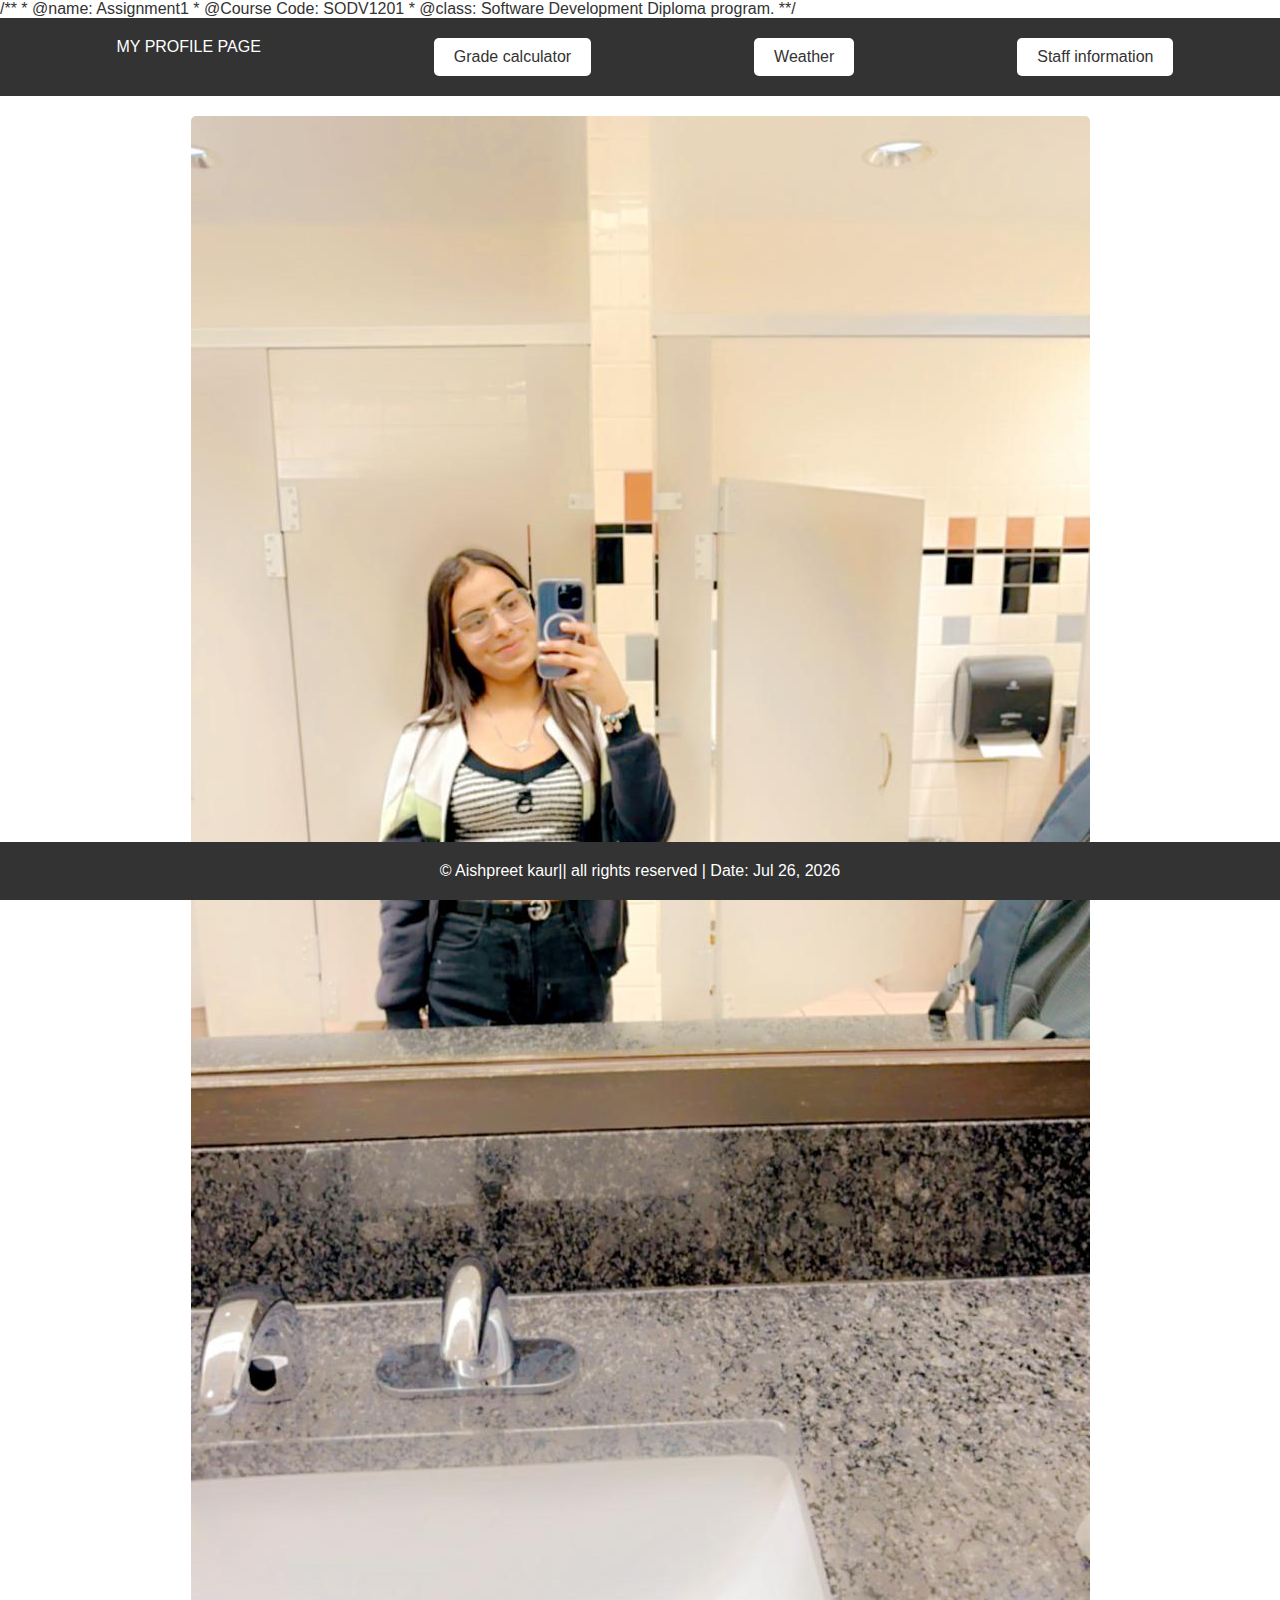
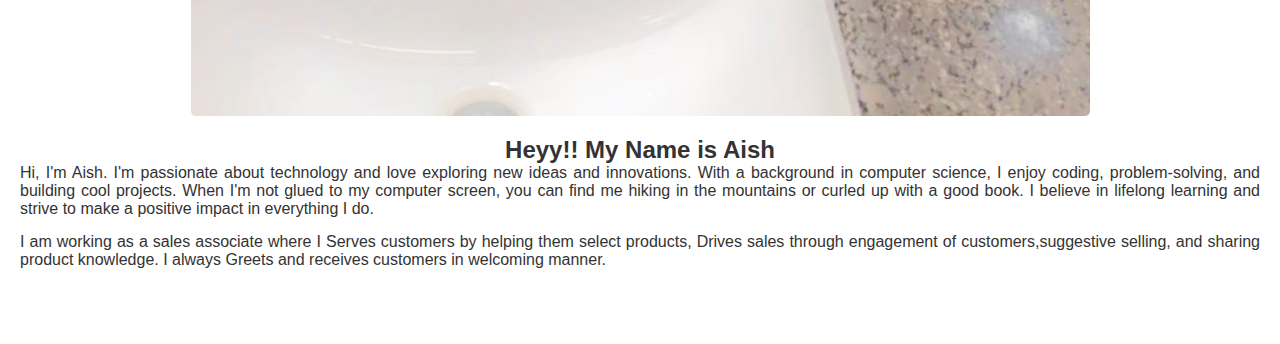
<file: index.html>
/**
* @name: Assignment1
* @Course Code: SODV1201
* @class: Software Development Diploma program.
**/
<!DOCTYPE html>
<html lang="en">
<head>
    <meta charset="UTF-8">
    <meta name="viewport" content="width=device-width, initial-scale=1.0">
    <title>Document</title>
    <link rel="stylesheet" type="text/css" href="style.css">
</head>
<body>
    <header>
        <p>MY PROFILE PAGE</p>
        <a href="grade.html" >Grade calculator</a>
        <a href="weather.html">Weather</a>
        <a href="staff.html">Staff information</a>
    </header>
    <img src="aish.jpg" id="picture">
    <h3 id="name">Heyy!! My Name is Aish</h3>
    <p> Hi, I'm Aish. I'm passionate about technology and love exploring new ideas and innovations. With a background in computer science, I enjoy coding, problem-solving, and building cool projects. When I'm not glued to my computer screen, you can find me hiking in the mountains or curled up with a good book. I believe in lifelong learning and strive to make a positive impact in everything I do.</p>
    <p>I am working as a sales associate where I Serves customers by helping them select products, Drives sales through engagement of customers,suggestive selling, and sharing product knowledge. I always Greets and receives customers in welcoming manner.</p>
    <footer id="footer">&copy; Aishpreet kaur|| all rights reserved</footer>
    <script src="script.js">
    </script>
</body>
</html>
</file>
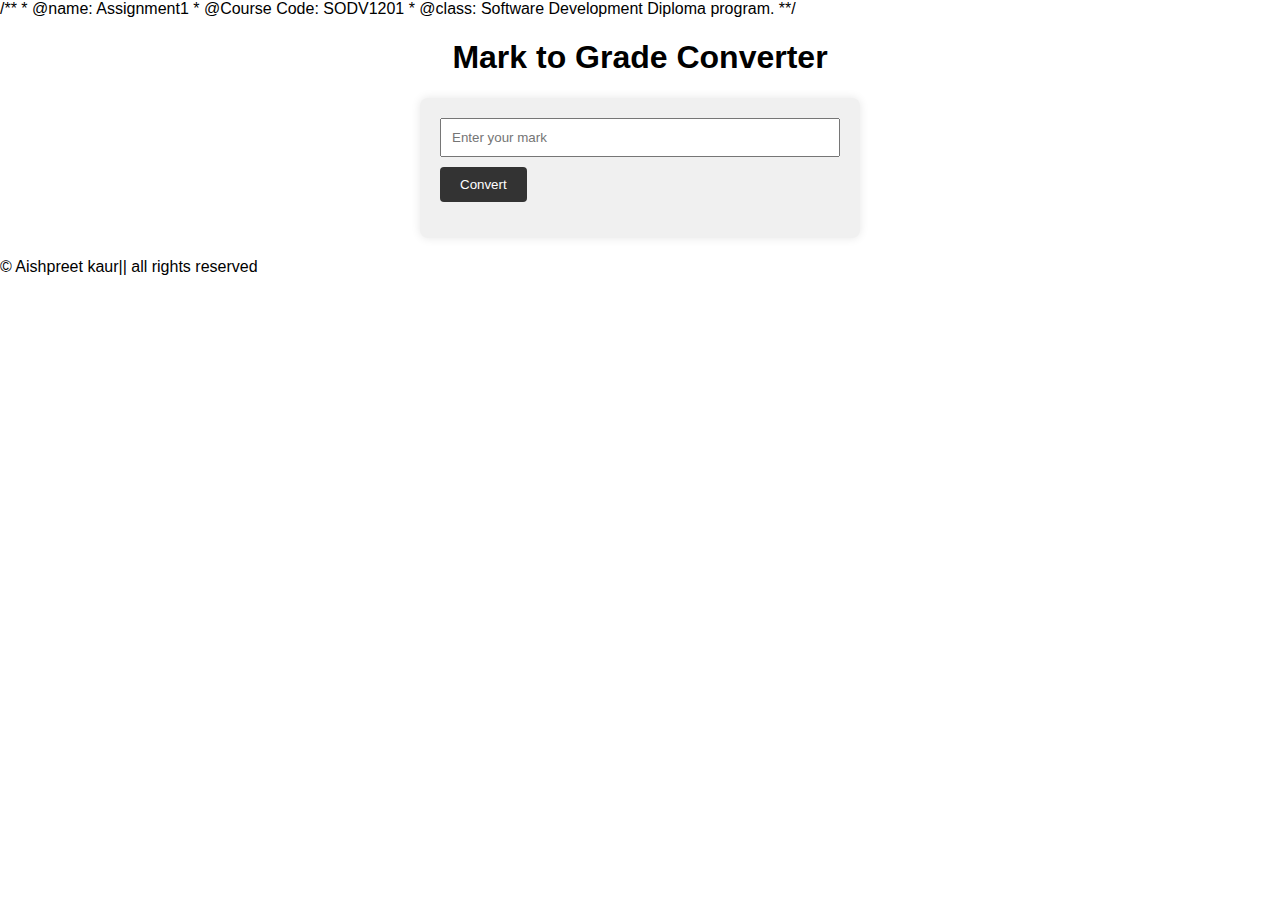
<file: grade.html>
/**
* @name: Assignment1
* @Course Code: SODV1201
* @class: Software Development Diploma program.
**/
<!DOCTYPE html>
<html lang="en">
<head>
    <meta charset="UTF-8">
    <meta name="viewport" content="width=device-width, initial-scale=1.0">
    <title>Mark to Grade Converter</title>
    <link rel="stylesheet" href="grade.css">
</head>
<body>
    <h1>Mark to Grade Converter</h1>
    <div id="container">
        <input type="text" id="mark-input" placeholder="Enter your mark">
        <button onclick="convertMark()">Convert</button>
        <p id="validation-message"></p>
        <p id="grade-result"></p>
    </div>
    <footer id="footer">&copy; Aishpreet kaur|| all rights reserved</footer>
    <script src="grade.js"></script>
</body>
</html>
</file>
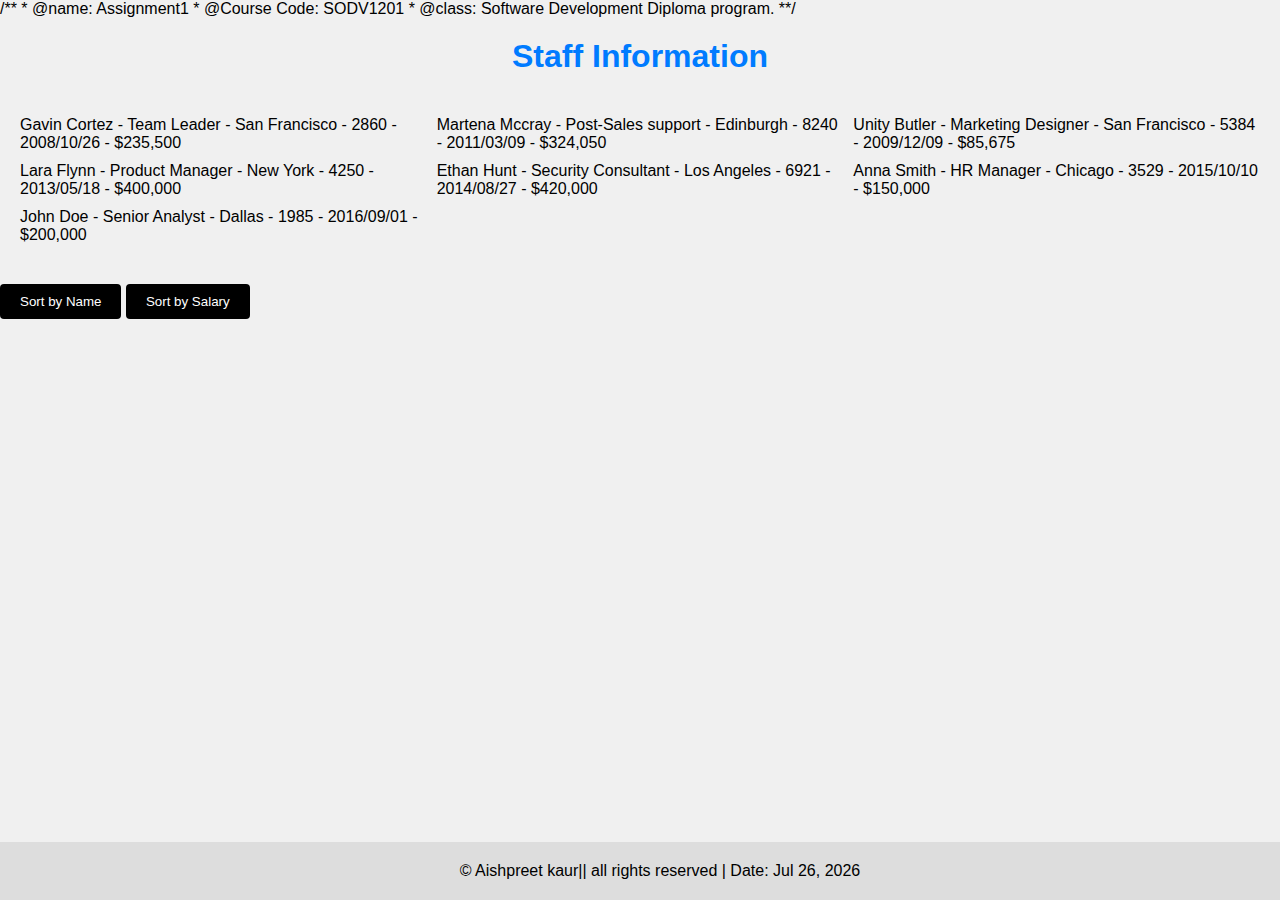
<file: staff.html>
/**
* @name: Assignment1
* @Course Code: SODV1201
* @class: Software Development Diploma program.
**/
<!DOCTYPE html>
<html lang="en">
<head>
    <meta charset="UTF-8">
    <meta name="viewport" content="width=device-width, initial-scale=1.0">
    <title>Staff Page</title>
    <link rel="stylesheet" href="staff.css">
    
</head>
<body>
    <h1>Staff Information</h1>
    <div id="staff-list"></div>

    <button id="sort-by-name">Sort by Name</button>
    <button id="sort-by-salary">Sort by Salary</button>
    <footer id="footer">&copy; Aishpreet kaur|| all rights reserved</footer>
    <script src="staff.js">
    </script>
</body>
</html>
</file>
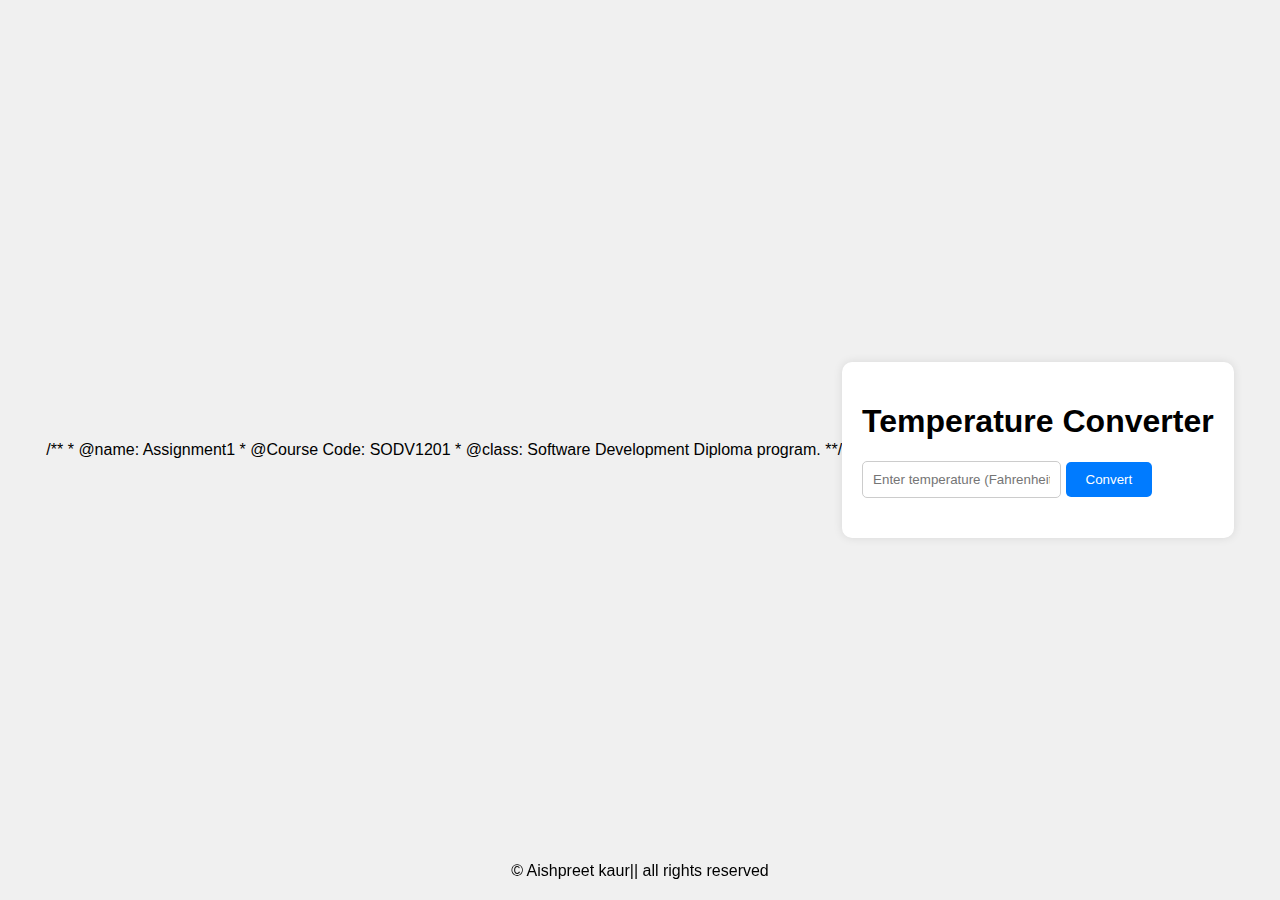
<file: weather.html>
/**
* @name: Assignment1
* @Course Code: SODV1201
* @class: Software Development Diploma program.
**/
<!DOCTYPE html>
<html lang="en">
<head>
    <meta charset="UTF-8">
    <meta name="viewport" content="width=device-width, initial-scale=1.0">
    <title>Weather Converter</title>
    <link rel="stylesheet" href="weather.css">
</head>
<body>
    <div class="container">
        <h1>Temperature Converter</h1>
        <div class="input-container">
            <input id="temp" type="text" placeholder="Enter temperature (Fahrenheit)">
            <button id="convertor">Convert</button>
        </div>
    </div>
    <footer id="footer">&copy; Aishpreet kaur|| all rights reserved</footer>
    <script src="weather.js"></script>
    </script>
</body>
</html>
</file>
<file: grade.css>
/**
* @name: Assignment1
* @Course Code: SODV1201
* @class: Software Development Diploma program.
**/
body {
    font-family: Arial, sans-serif;
    margin: 0;
    padding: 0;
}

h1 {
    text-align: center;
}

#container {
    max-width: 400px;
    margin: 20px auto;
    padding: 20px;
    background-color: #f0f0f0;
    border-radius: 8px;
    box-shadow: 0 0 10px rgba(0, 0, 0, 0.1);
}

input[type="text"] {
    width: 100%;
    padding: 10px;
    margin-bottom: 10px;
}

button {
    padding: 10px 20px;
    background-color: #333;
    color: white;
    border: none;
    border-radius: 4px;
    cursor: pointer;
}

button:hover {
    background-color: #555;
}

p {
    margin-top: 10px;
    text-align: center;
}
</file>
<file: weather.css>
/**
* @name: Assignment1
* @Course Code: SODV1201
* @class: Software Development Diploma program.
**/
body {
    font-family: Arial, sans-serif;
    margin: 0;
    padding: 0;
    display: flex;
    justify-content: center;
    align-items: center;
    height: 100vh;
    background-color: #f0f0f0;
}

.container {
    background-color: #fff;
    padding: 20px;
    border-radius: 10px;
    box-shadow: 0 0 10px rgba(0, 0, 0, 0.1);
}

.input-container {
    margin-bottom: 20px;
}

.input-container input[type="text"] {
    padding: 10px;
    border-radius: 5px;
    border: 1px solid #ccc;
}

.input-container button {
    padding: 10px 20px;
    background-color: #007bff;
    color: #fff;
    border: none;
    border-radius: 5px;
    cursor: pointer;
}

.input-container button:hover {
    background-color: #0056b3;
}
footer {
   
    color: black;
    padding: 20px;
    text-align: center;
    position: fixed;
    bottom: 0;
    width: 100%;
}
</file>
<file: style.css>
/**
* @name: Assignment1
* @Course Code: SODV1201
* @class: Software Development Diploma program.
**/
/* Resetting default browser styles */
* {
    margin: 0;
    padding: 0;
    box-sizing: border-box;
}

/* Setting a base font size and family */
body {
    font-family: Arial, sans-serif;
    font-size: 16px;
    color: #333; /* Setting text color to black */
    padding-bottom: 60px; /* Adding padding to accommodate footer */
}

/* Styling header */
header {
    display: flex;
    justify-content: space-around;
    background-color: #333;
    color: #fff;
    padding: 20px;
    text-align: center;
}

/* Styling header links */
header a {
    padding: 10px 20px;
    background-color: #fff;
    color: #333;
    border-radius: 5px;
    margin-right: 10px;
    text-decoration: none; /* Remove underline from links */
    cursor: pointer;
}

header a:hover {
    background-color: #555;
    color: #fff;
}

/* Styling image */
img#picture {
    display: block;
    margin: 20px auto;
    max-width: 100%;
    height: auto; /* Ensure image scales proportionally */
    border-radius: 5px; /* Add a slight border radius to the image */
}

/* Styling name */
h3#name {
    text-align: center;
    margin-top: 20px;
    font-size: 24px;
    color: #333; /* Name color */
}

/* Styling paragraphs */
p {
    margin-bottom: 15px;
    text-align: justify;
    padding: 0 20px;
}

/* Styling footer */
footer {
    background-color: #333;
    color: #fff;
    padding: 20px;
    text-align: center;
    position: fixed;
    bottom: 0;
    width: 100%;
}
</file>
<file: staff.css>
/**
* @name: Assignment1
* @Course Code: SODV1201
* @class: Software Development Diploma program.
**/
/* Resetting default browser styles */
body {
    font-family: Arial, sans-serif;
    margin: 0;
    padding: 0;
    background-color: #f0f0f0;
    padding-bottom: 60px; /* Adding padding to accommodate footer */
}

/* Styling header */
h1 {
    text-align: center;
    margin-top: 20px;
    color: #007bff; /* Changing heading color to a shade of blue */
}

/* Styling staff list container */
#staff-list {
    display: grid;
    grid-template-columns: repeat(3, 1fr);
    grid-gap: 10px;
    padding: 20px;
}

/* Styling individual employee cards */
.employee {
    border: 1px solid #ccc;
    border-radius: 5px;
    padding: 10px;
    background-color: #fff;
    box-shadow: 0 0 5px rgba(0, 0, 0, 0.1); /* Adding box shadow for a subtle effect */
}

/* Styling buttons */
button {
    display: inline-block;
    margin: 20px auto;
    padding: 10px 20px;
    background-color: black;; /* Changing button background color to match heading */
    color: #fff;
    border: none;
    border-radius: 4px;
    cursor: pointer;
    transition: background-color 0.3s ease;
}

button:hover {
    background-color: red; /* Darkening button color on hover */
}

/* Styling footer */
footer {
    color: black; /* Changing footer text color to black */
    padding: 20px;
    text-align: center;
    position: fixed;
    bottom: 0;
    width: 100%;
    background-color: #ddd; /* Changing footer background color to a light gray */
}
</file>
